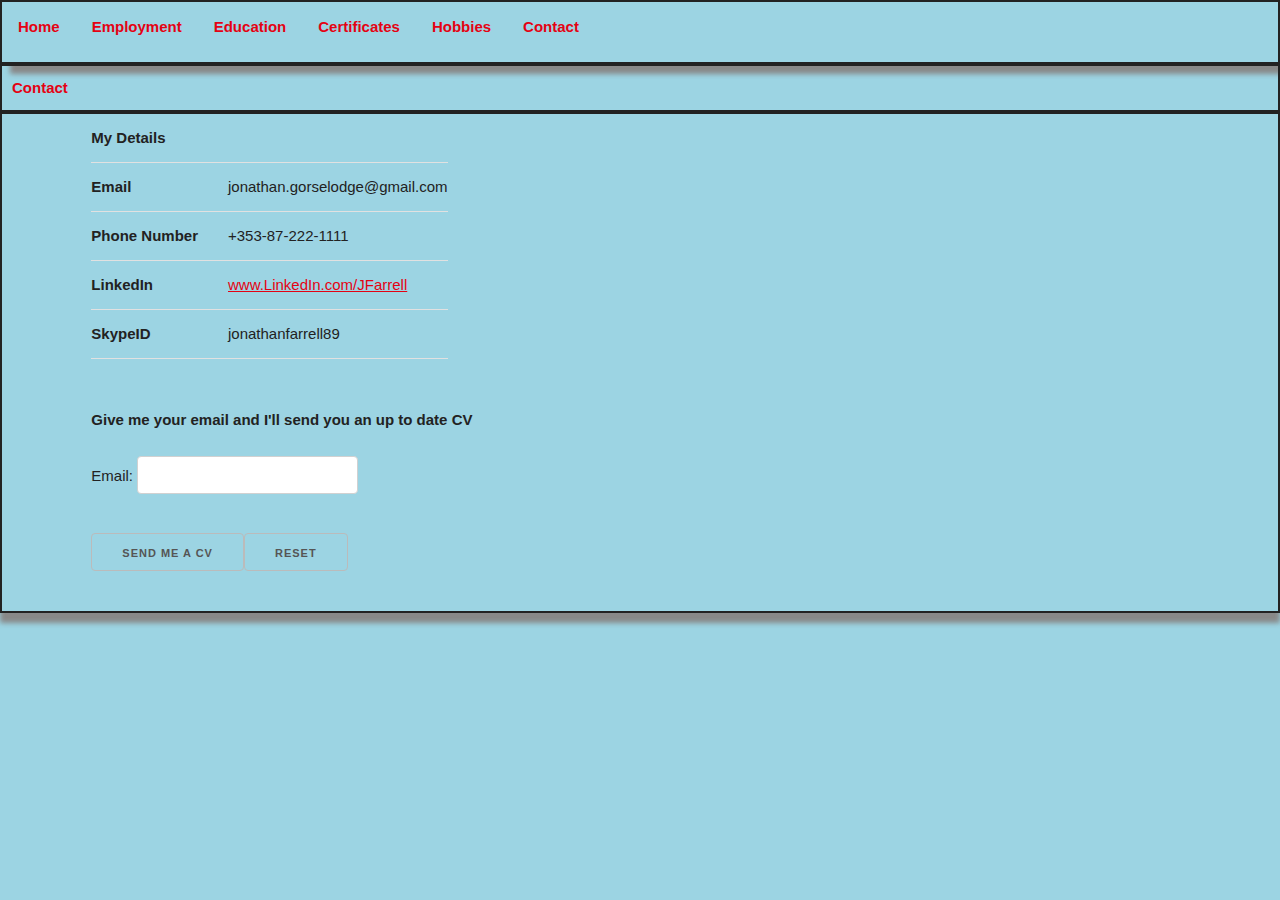
<file: contact.html>
<!DOCTYPE html>
<html lang="en">
  <head>

<!-- Basic Page Needs
     – – – – – – – – – – – – – – – – – – – – – – – – – – – – – – – – – – – – – – – – – – – – – – – – – – -->
    <meta charset="utf-8">
    <meta name="viewpoint" content="width=device-width, initial-scale=1.0, maximum-scale=1">
    <title>Contact</title>
    <meta name="author" content="J. Farrell">
    <meta name = "keywords" content = "jonathan farrell, jonathan, farrell, it, programming, hospitality, design, employment, personal website">
    <meta name = "description" content = "Personal website for Jonathan Farrell; programmer, designer, bartender">
	
<!-- Mobile Specific Metas
     – – – – – – – – – – – – – – – – – – – – – – – – – – – – – – – – – – – – – – – – – – – – – – – - – – -->
    <meta name="viewport" content="width=device-width, initial-scale=1">

<!-- CSS
     – – – – – – – – – – – – – – – – – – – – – – – – – – – – – – – – – – – – – – – – – – – – – – – – – – -->
    <link rel="stylesheet" href="css/normalizecompressed.css">
    <link rel="stylesheet" href="css/skeletoncompressed.css">
    <link rel="stylesheet" href="css/mystylescompressed.css">
	
<!-- Javascript
     - - - - - - - - - - - - - - - - - - - - - - - - - - - - - - - - - - - - - - - - - - - - - - - - - - -->
	 <script type="text/javascript" src="myscripts.js"></script>

<!-- Favicon
     – – – – – – – – – – – – – – – – – – – – – – – – – – – – – – – – – – – – – – – – – – – – – – – – – – -->
    <link rel="icon" type="image/png" href="images/favicon.png" />

  </head>
  <body>
<!-- Primary Page Layout
	 - - - - - - - - - - - - - – – – – – – – – – – – – – – – – – – – – - - - - - - - - - - - - - - - - - -->
	  <div class="twelve columns">
    <!-- Navigation bar
     - - - - - - - - - - - - - - - - - - - - - - - - - - - - - - - - - - - - - - - - - - - - - - - - - - -->
        <nav>
          <ul class="navBar">
            <li class="navBar"><a class="navBar" href = "index.html">Home</a></li>
            <li class="navBar"><a class="navBar" href = "employment.html">Employment</a></li>
            <li class="navBar"><a class="navBar" href = "education.html">Education</a></li>
            <li class="navBar"><a class="navBar" href = "certificates.html">Certificates</a></li>
            <li class="navBar"><a class="navBar" href = "hobbies.html">Hobbies</a></li>
            <li class="navBar"><a class="navBar" href = "contact.html">Contact</a></li>
          </ul>
        </nav>
    <!-- Content
     - - - - - - - - - - - - - - - - - - - - - - - - - - - - - - - - - - - - - - - - - - - - - - - - - - -->
	    <div class = "twelve columns fullHeader">
	      <header>Contact</header>
	    </div>
	    <main class = "twelve columns mainLeft">
		  <table class = "contact">
		    <tr>
              <th colspan = "2">My Details</th>
            </tr>
            <tr>
              <th>Email</th>
              <td>jonathan.gorselodge@gmail.com</td>
            </tr>
            <tr>
              <th>Phone Number</th>
              <td>+353-87-222-1111</td>
            </tr>
		    <tr>
              <th>LinkedIn</th>
              <td><a href = "http://www.l1nkedin.com/JFarrell">www.LinkedIn.com/JFarrell</a></td>
            </tr>
		    <tr>
              <th>SkypeID</th>
              <td>jonathanfarrell89</td>
            </tr>
          </table>
	  	  <br>
		  <div class = "contact">
		    <b>Give me your email and I'll send you an up to date CV</b>
		    <br><br>
		    <form onsubmit = "clicked()"  action = "#" method = "get"> <!-- PLEASE NOTE: because this website is not hosted, and I do not have server side technology set up for this, I have entered '#' as the target, this would otherwise be the URL ending in .php or .asp, where my mailing list is stored.-->
		    Email: <input type = "email" name = "email" id="email">
		    <br>
		    <br>
		    <input type = "submit" value = "Send me a CV"><input type ="reset"><!-- NOT WORKING, onclicked function doesnt work with 'email' validators, need both-->
		    </form>
	      </div>
        </main>
      </div>		
<!-- End Document
	 – – – – – – – – – – – – – – – – – – – – – – – – – – – – – – – – – – – – – – – – - - - - - - - - – – -->
  </body>
</html>
</file>
<file: css/skeletoncompressed.css>
.column,.columns{width:100%;float:left;box-sizing:border-box}@media (min-width: 550px){.column,.columns{margin-left:0}.column:first-child,.columns:first-child{margin-left:0}.five.columns{width:39.3333333333%}.six.columns{width:48%}.seven.columns{width:56.6666666667%}.eleven.columns{width:91.3333333333%}.twelve.columns{width:100%;margin-left:0}html{font-size:62.5%}body{font-size:1.5em;line-height:1.6;font-weight:400;font-family:"Raleway","HelveticaNeue","Helvetica Neue",Helvetica,Arial,sans-serif;color:#222}h5{margin-top:0;margin-bottom:.5rem;font-weight:500;font-size:1.7rem;line-height:1.5;letter-spacing:-.05rem;font-size:2.4rem}}p{margin-top:0}.button,button,input[type="submit"],input[type="reset"],input[type="button"]{display:inline-block;height:38px;padding:0 30px;color:#555;text-align:center;font-size:11px;font-weight:600;line-height:38px;letter-spacing:.1rem;text-transform:uppercase;text-decoration:none;white-space:nowrap;background-color:transparent;border-radius:4px;border:1px solid #bbb;cursor:pointer;box-sizing:border-box}.button:hover,button:hover,input[type="submit"]:hover,input[type="reset"]:hover,input[type="button"]:hover,.button:focus,button:focus,input[type="submit"]:focus,input[type="reset"]:focus,input[type="button"]:focus{color:#333;border-color:#888;outline:0}.button.button-primary,button.button-primary,input[type="submit"].button-primary,input[type="reset"].button-primary,input[type="button"].button-primary{color:#FFF;background-color:#33C3F0;border-color:#33C3F0}.button.button-primary:hover,button.button-primary:hover,input[type="submit"].button-primary:hover,input[type="reset"].button-primary:hover,input[type="button"].button-primary:hover,.button.button-primary:focus,button.button-primary:focus,input[type="submit"].button-primary:focus,input[type="reset"].button-primary:focus,input[type="button"].button-primary:focus{color:#FFF;background-color:#1EAEDB;border-color:#1EAEDB}input[type="email"],input[type="text"],textarea,select{height:38px;padding:6px 10px;background-color:#fff;border:1px solid #D1D1D1;border-radius:4px;box-shadow:none;box-sizing:border-box}input[type="email"],input[type="text"],textarea{-webkit-appearance:none;-moz-appearance:none;appearance:none}textarea{min-height:65px;padding-top:6px;padding-bottom:6px}input[type="email"]:focus,input[type="text"]:focus,textarea:focus,select:focus{border:1px solid #33C3F0;outline:0}li{margin-bottom:1rem}th,td{padding:12px 15px;text-align:left;border-bottom:1px solid #E1E1E1}th:first-child,td:first-child{padding-left:0}th:last-child,td:last-child{padding-right:0}input,textarea,select,fieldset{margin-bottom:1.5rem}pre,blockquote,dl,figure,table,p,ul,ol,form{margin-bottom:2.5rem}.u-full-width{width:100%;box-sizing:border-box}.u-max-full-width{max-width:100%;box-sizing:border-box}.u-pull-right{float:right}.u-pull-left{float:left}.container:after,.row:after,.u-cf{content:"";display:table;clear:both}
</file>
<file: css/mystylescompressed.css>
body{background-color:#9CD4E3}a{color:#E40213}a:hover{color:#0FA0CE}.emptyPage{color:#E40213;text-align:center}iframe{height:475px;width:100%;max-width:80%}.fullHeader{border-style:solid;border-width:2px}header{color:#E40213;font-weight:700;padding:10px}.mainLeft{border-style:solid;border-width:2px;box-shadow:0 10px 5px #888}.mainRight{border-style:solid;border-width:2px;border-color:#000;box-shadow:10px 10px 5px #888;font-weight:700;text-align:center;padding:5px;font-size:25px}.clockHolder{color:#E40213;border-style:solid;border-width:2px;box-shadow:10px 10px 5px #888;border-color:#000;font-weight:700;text-align:center;padding:5px}.contact{margin-left:7%}.homepageText{padding:5%}.navbar{border-style:solid;border-width:2px}ul.navBar{list-style-type:none;margin:0;padding:0;overflow:hidden;background-color:#9CD4E3;box-shadow:10px 10px 5px #888;border-style:solid;border-width:2px}li.navBar{float:left}li a.navBar{display:block;font-weight:700;color:#E40213;text-align:center;padding:13px 16px;text-decoration:none}li a:hover.navBar{background-color:#F6FDFD}dl{margin-left:50px}dt{font-weight:700;text-decoration:underline}.roundImage{display:block;margin-left:auto;margin-right:auto;border-radius:50%;height:40%;width:40%;margin-top:2%}.EmpImage{max-width:98%;height:auto}.EmpImgHolder{margin-right:1%;margin-top:1%;margin-left:1%}.padded{padding:1%}.UCDLogo{max-width:45%;height:auto}.gerLogo{max-width:80%;height:auto}.UCDHolder{text-align:center}.GerLogoHolder{text-align:center}.employmentHolder{border-style:solid;border-width:2px;box-shadow:10px 10px 5px #888}div.map{position:relative}div.map > img{display:block;max-width:100%;height:570px;margin-left:auto;margin-right:auto}div.map > a{display:block;position:absolute}div.map > a:hover{border-style:solid;border-width:2px;border-color:#000}div.map > a.DITLink{top:8%;left:0;width:100%;height:10%}div.map > a.SlainteLink{top:21%;left:0;width:100%;height:10%}div.map > a.MSLink{top:35%;left:0;width:100%;height:10%}div.map > a.UCDLink{top:48%;left:0;width:100%;height:10%}div.map > a.GerardsLink{top:62%;left:0;width:100%;height:10%}div.map > a.MoneystownLink{top:75%;left:0;width:100%;height:10%}
</file>
<file: css/normalizecompressed.css>
html{font-family:sans-serif;-ms-text-size-adjust:100%;-webkit-text-size-adjust:100%}body{margin:0}article,aside,details,figcaption,figure,footer,header,hgroup,main,menu,nav,section,summary{display:block}audio,canvas,progress,video{display:inline-block;vertical-align:baseline}audio:not([controls]){display:none;height:0}[hidden],template{display:none}a{background-color:transparent}a:active,a:hover{outline:0}abbr[title]{border-bottom:1px dotted}b,strong{font-weight:700}dfn{font-style:italic}h1{font-size:2em;margin:.67em 0}mark{background:#ff0;color:#000}small{font-size:80%}sub,sup{font-size:75%;line-height:0;position:relative;vertical-align:baseline}sup{top:-.5em}sub{bottom:-.25em}img{border:0}svg:not(:root){overflow:hidden}figure{margin:1em 40px}hr{-moz-box-sizing:content-box;box-sizing:content-box;height:0}pre{overflow:auto}code,kbd,pre,samp{font-family:monospace,monospace;font-size:1em}button,input,optgroup,select,textarea{color:inherit;font:inherit;margin:0}button{overflow:visible}button,select{text-transform:none}button,html input[type="button"],/* 1 */
input[type="reset"],input[type="submit"]{-webkit-appearance:button;cursor:pointer}button[disabled],html input[disabled]{cursor:default}button::-moz-focus-inner,input::-moz-focus-inner{border:0;padding:0}input{line-height:normal}input[type="checkbox"],input[type="radio"]{box-sizing:border-box;padding:0}input[type="number"]::-webkit-inner-spin-button,input[type="number"]::-webkit-outer-spin-button{height:auto}input[type="search"]{-webkit-appearance:textfield;-moz-box-sizing:content-box;-webkit-box-sizing:content-box;box-sizing:content-box}input[type="search"]::-webkit-search-cancel-button,input[type="search"]::-webkit-search-decoration{-webkit-appearance:none}fieldset{border:1px solid silver;margin:0 2px;padding:.35em .625em .75em}legend{border:0;padding:0}textarea{overflow:auto}optgroup{font-weight:700}table{border-collapse:collapse;border-spacing:0}td,th{padding:0}
</file>
